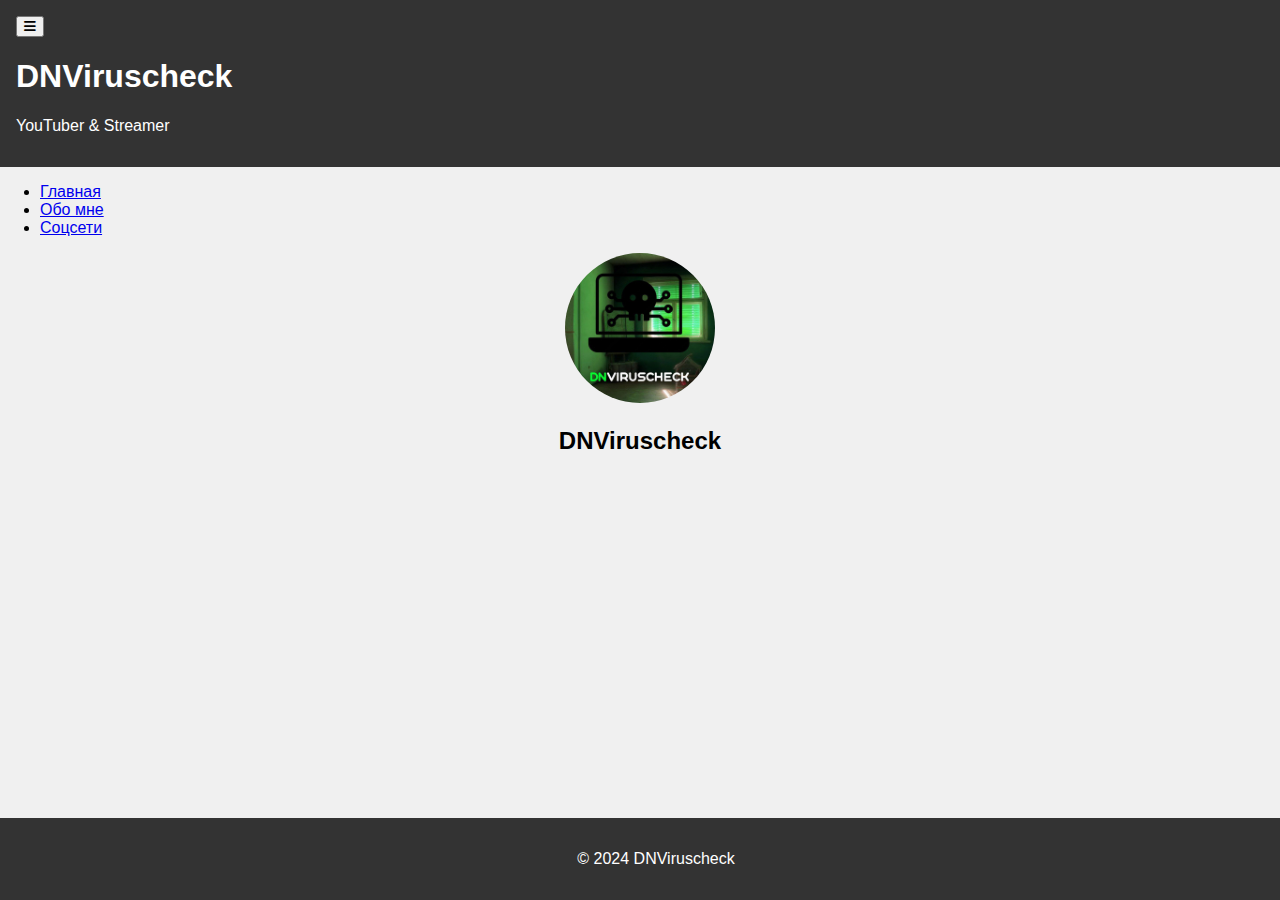
<file: index.html>
<!DOCTYPE html>
<html lang="en">
<head>
    <meta charset="UTF-8">
    <meta name="viewport" content="width=device-width, initial-scale=1.0">
    <title>DNViruscheck - Главная</title>
    <link rel="stylesheet" href="styles.css">
    <link rel="stylesheet" href="https://cdnjs.cloudflare.com/ajax/libs/font-awesome/6.0.0-beta3/css/all.min.css">
</head>
<body>
    <header>
        <button id="sidebar-toggle" class="sidebar-toggle">
            <i class="fas fa-bars"></i>
        </button>
        <h1>DNViruscheck</h1>
        <p>YouTuber & Streamer</p>
    </header>
    <div class="container">
        <nav id="sidebar" class="sidebar">
            <ul>
                <li><a href="index.html">Главная</a></li>
                <li><a href="about.html">Обо мне</a></li>
                <li><a href="#socials">Соцсети</a></li>
            </ul>
        </nav>
        <main>
            <section id="socials" class="center-content">
                <div class="profile">
                    <img src="profile.jpg" alt="DNViruscheck">
                    <h2>DN<span>Viruscheck</span></h2>
                </div>
                <!-- Видео YouTube -->
                <div class="video-container">
                    <iframe width="560" height="315" src="https://www.youtube.com/embed/-7TvGM0uG88" frameborder="0" allowfullscreen></iframe>
                </div>
                <!-- Ссылки на социальные сети -->
                <ul class="social-links">
                    <li><a class="btn" href="https://vk.com/zxcdemonfearle" target="_blank"><i class="fab fa-vk"></i> VK</a></li>
                    <li><a class="btn" href="https://www.youtube.com/channel/UCzLIQMxd7K0TeTqyx5xUVmg" target="_blank"><i class="fab fa-youtube"></i> YouTube</a></li>
                    <li><a class="btn" href="https://tiktok.com/@dnviruscheck1" target="_blank"><i class="fab fa-tiktok"></i> TikTok</a></li>
                    <li><a class="btn" href="https://t.me/dnviruschecknomat" target="_blank"><i class="fab fa-telegram-plane"></i> Telegram Канал</a></li>
                    <li><a class="btn" href="https://t.me/dnviruscheck" target="_blank"><i class="fab fa-telegram-plane"></i> Telegram Аккаунт</a></li>
                </ul>
            </section>
        </main>
    </div>
    <footer>
        <p>&copy; 2024 DNViruscheck</p>
    </footer>
    <script src="scripts.js"></script>
</body>
</html>
</file>
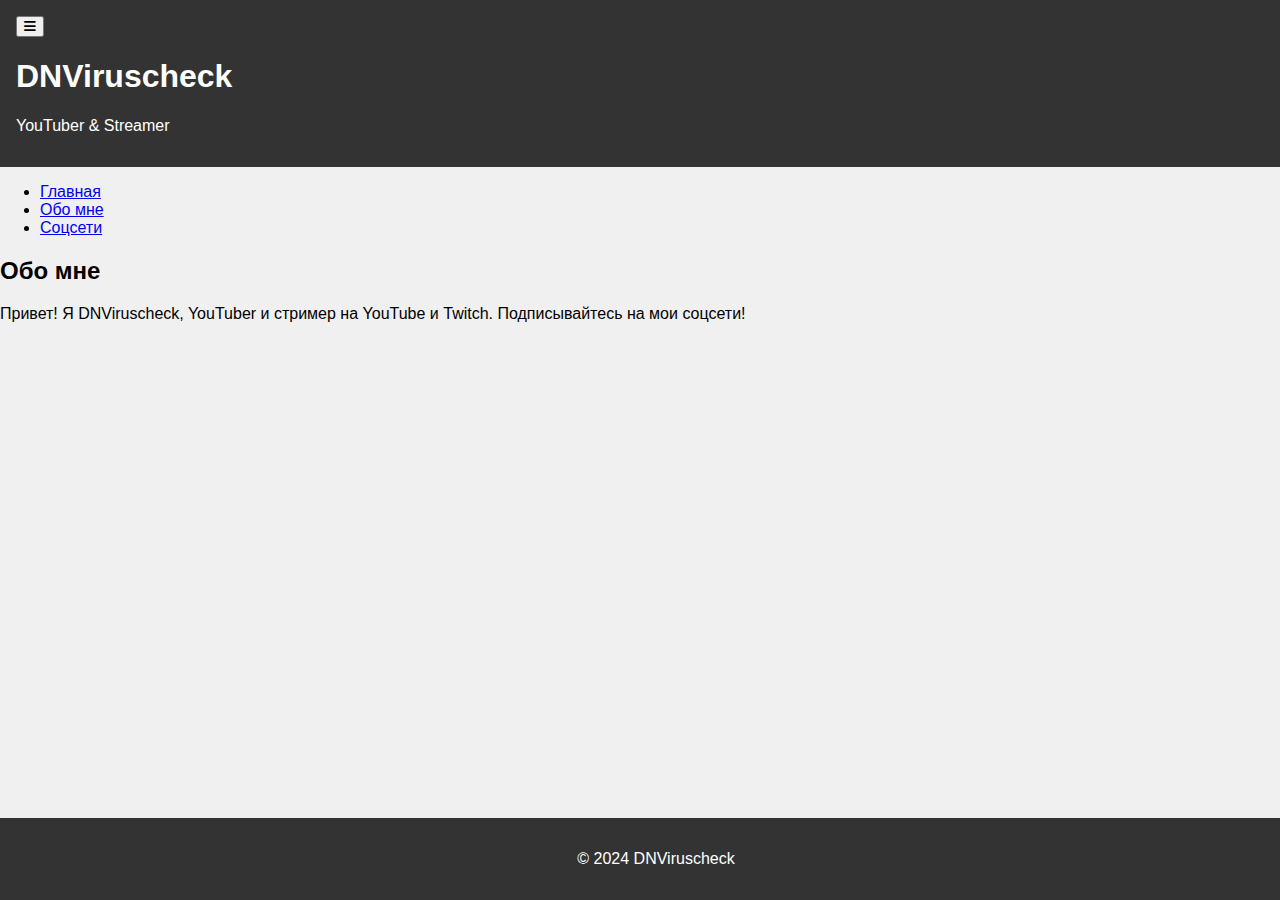
<file: about.html>
<!DOCTYPE html>
<html lang="en">
<head>
    <meta charset="UTF-8">
    <meta name="viewport" content="width=device-width, initial-scale=1.0">
    <title>DNViruscheck - Обо мне</title>
    <link rel="stylesheet" href="styles.css">
    <link rel="stylesheet" href="https://cdnjs.cloudflare.com/ajax/libs/font-awesome/6.0.0-beta3/css/all.min.css">
</head>
<body>
    <header>
        <button id="sidebar-toggle" class="sidebar-toggle">
            <i class="fas fa-bars"></i>
        </button>
        <h1>DNViruscheck</h1>
        <p>YouTuber & Streamer</p>
    </header>
    <div class="container">
        <nav id="sidebar" class="sidebar">
            <ul>
                <li><a href="index.html">Главная</a></li>
                <li><a href="about.html">Обо мне</a></li>
                <li><a href="index.html#socials">Соцсети</a></li>
            </ul>
        </nav>
        <main>
            <section id="about" class="center-content">
                <h2>Обо мне</h2>
                <p>Привет! Я DNViruscheck, YouTuber и стример на YouTube и Twitch. Подписывайтесь на мои соцсети!</p>
            </section>
        </main>
    </div>
    <footer>
        <p>&copy; 2024 DNViruscheck</p>
    </footer>
    <script src="scripts.js"></script>
</body>
</html>
</file>
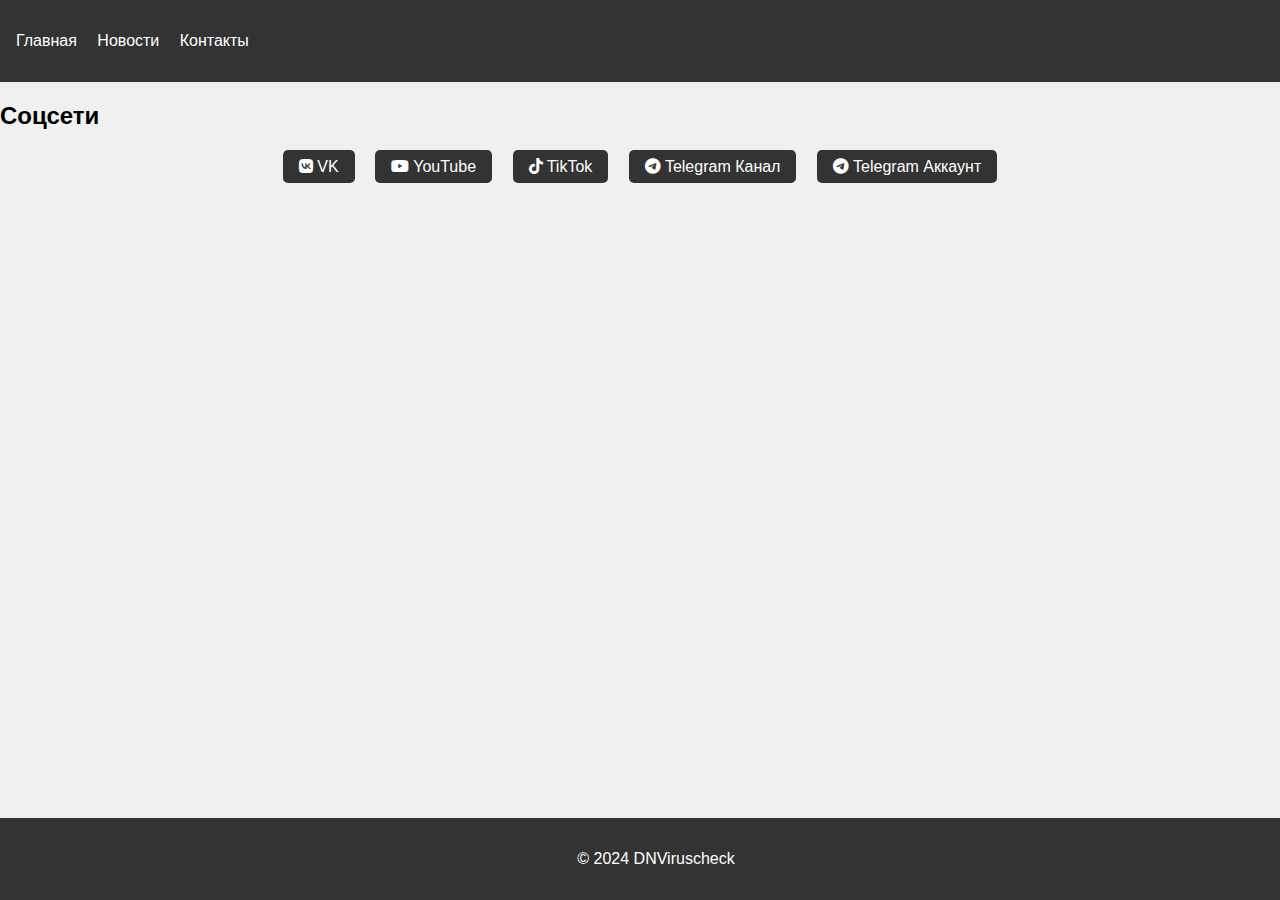
<file: contacts.html>
<!DOCTYPE html>
<html lang="ru">
<head>
    <meta charset="UTF-8">
    <meta name="viewport" content="width=device-width, initial-scale=1.0">
    <title>DNViruscheck - Контакты</title>
    <link rel="stylesheet" href="styles.css">
    <link rel="stylesheet" href="https://cdnjs.cloudflare.com/ajax/libs/font-awesome/6.0.0-beta3/css/all.min.css">
    <link rel="icon" href="favicon.ico" type="image/x-icon">
</head>
<body>
    <header>
        <nav>
            <ul>
                <li><a href="index.html">Главная</a></li>
                <li><a href="news.html">Новости</a></li>
                <li><a href="contacts.html">Контакты</a></li>
            </ul>
        </nav>
    </header>
    <main>
        <section id="contacts" class="center-content">
            <h2>Соцсети</h2>
            <ul class="social-links">
                <li><a class="btn" href="https://vk.com/zxcdemonfearle" target="_blank"><i class="fab fa-vk"></i> VK</a></li>
                <li><a class="btn" href="https://www.youtube.com/channel/UCzLIQMxd7K0TeTqyx5xUVmg" target="_blank"><i class="fab fa-youtube"></i> YouTube</a></li>
                <li><a class="btn" href="https://tiktok.com/@dnviruscheck1" target="_blank"><i class="fab fa-tiktok"></i> TikTok</a></li>
                <li><a class="btn" href="https://t.me/dnviruschecknomat" target="_blank"><i class="fab fa-telegram-plane"></i> Telegram Канал</a></li>
                <li><a class="btn" href="https://t.me/dnviruscheck" target="_blank"><i class="fab fa-telegram-plane"></i> Telegram Аккаунт</a></li>
            </ul>
        </section>
    </main>
    <footer>
        <p>&copy; 2024 DNViruscheck</p>
    </footer>
    <script src="scripts.js"></script>
</body>
</html>
</file>
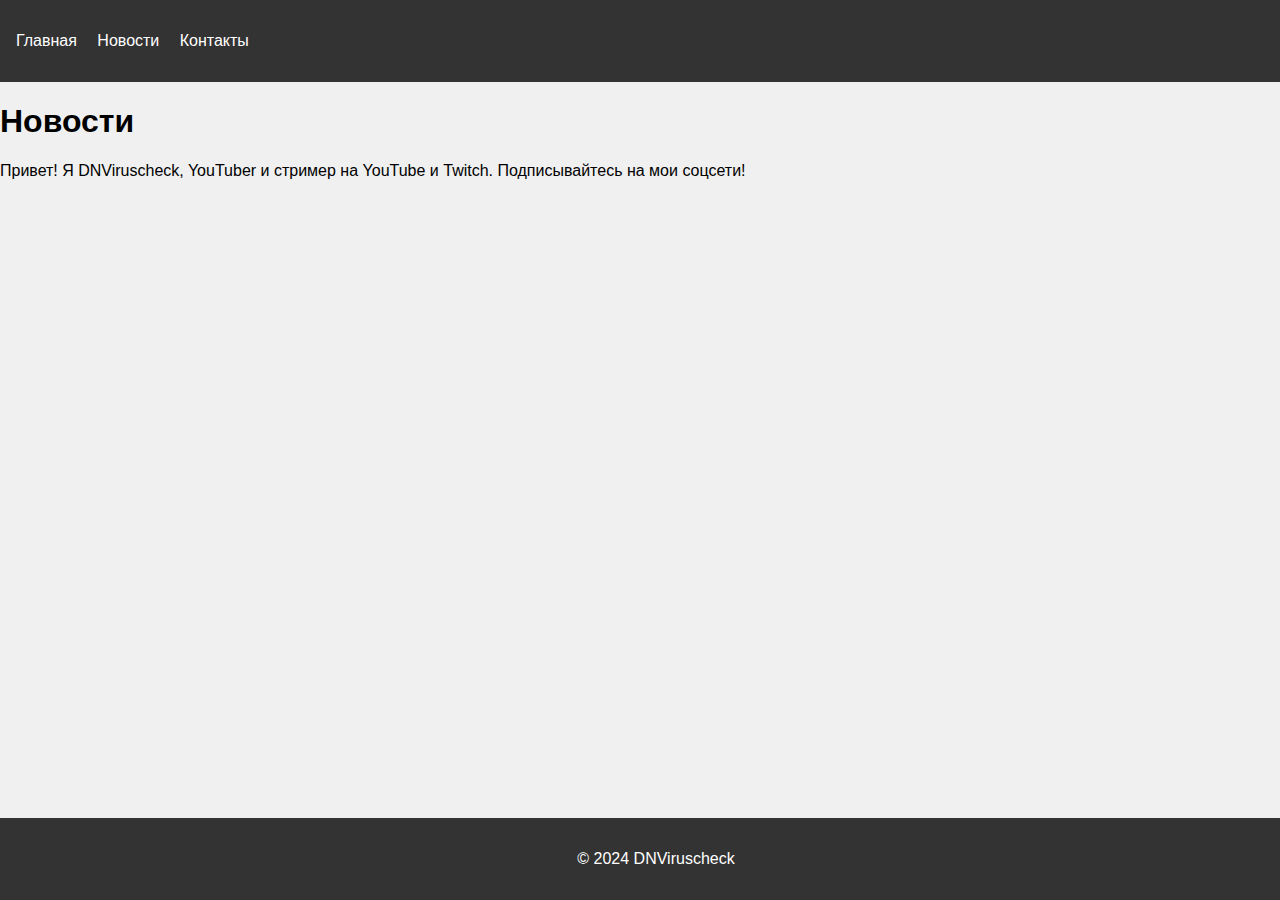
<file: news.html>
<!DOCTYPE html>
<html lang="ru">
<head>
    <meta charset="UTF-8">
    <meta name="viewport" content="width=device-width, initial-scale=1.0">
    <title>DNViruscheck - Новости</title>
    <link rel="stylesheet" href="styles.css">
    <link rel="stylesheet" href="https://cdnjs.cloudflare.com/ajax/libs/font-awesome/6.0.0-beta3/css/all.min.css">
    <link rel="icon" href="favicon.ico" type="image/x-icon">
</head>
<body>
    <header>
        <nav>
            <ul>
                <li><a href="index.html">Главная</a></li>
                <li><a href="news.html">Новости</a></li>
                <li><a href="contacts.html">Контакты</a></li>
            </ul>
        </nav>
    </header>
    <main>
        <section class="intro">
            <h1>Новости</h1>
            <p>Привет! Я DNViruscheck, YouTuber и стример на YouTube и Twitch. Подписывайтесь на мои соцсети!</p>
        </section>
    </main>
    <footer>
        <p>&copy; 2024 DNViruscheck</p>
    </footer>
    <script src="scripts.js"></script>
</body>
</html>
</file>
<file: styles.css>
body {
    font-family: Arial, sans-serif;
    margin: 0;
    padding: 0;
    background-color: #f0f0f0;
}

header {
    background-color: #333;
    color: white;
    padding: 1rem;
}

header nav ul {
    list-style-type: none;
    padding: 0;
}

header nav ul li {
    display: inline;
    margin-right: 1rem;
}

header nav ul li a {
    color: white;
    text-decoration: none;
}

header nav ul li a:hover {
    text-decoration: underline;
}

.main {
    max-width: 800px;
    margin: 2rem auto;
    padding: 1rem;
    background-color: white;
    box-shadow: 0 0 10px rgba(0, 0, 0, 0.1);
}

.profile {
    text-align: center;
}

.profile img {
    width: 150px;
    height: 150px;
    border-radius: 50%;
}

.profile h1 {
    font-size: 2rem;
    margin: 1rem 0 0.5rem;
}

.dn-green {
    color: green;
}

.viruscheck-black {
    color: black;
}

.video-container {
    text-align: center;
    margin-top: 2rem;
}

.social-links {
    list-style-type: none;
    padding: 0;
    text-align: center;
}

.social-links li {
    display: inline-block;
    margin: 0.5rem;
}

.social-links a {
    color: white;
    background-color: #333;
    padding: 0.5rem 1rem;
    text-decoration: none;
    border-radius: 5px;
}

.social-links a:hover {
    background-color: #555;
}

footer {
    text-align: center;
    padding: 1rem;
    background-color: #333;
    color: white;
    position: fixed;
    bottom: 0;
    width: 100%;
}
</file>
